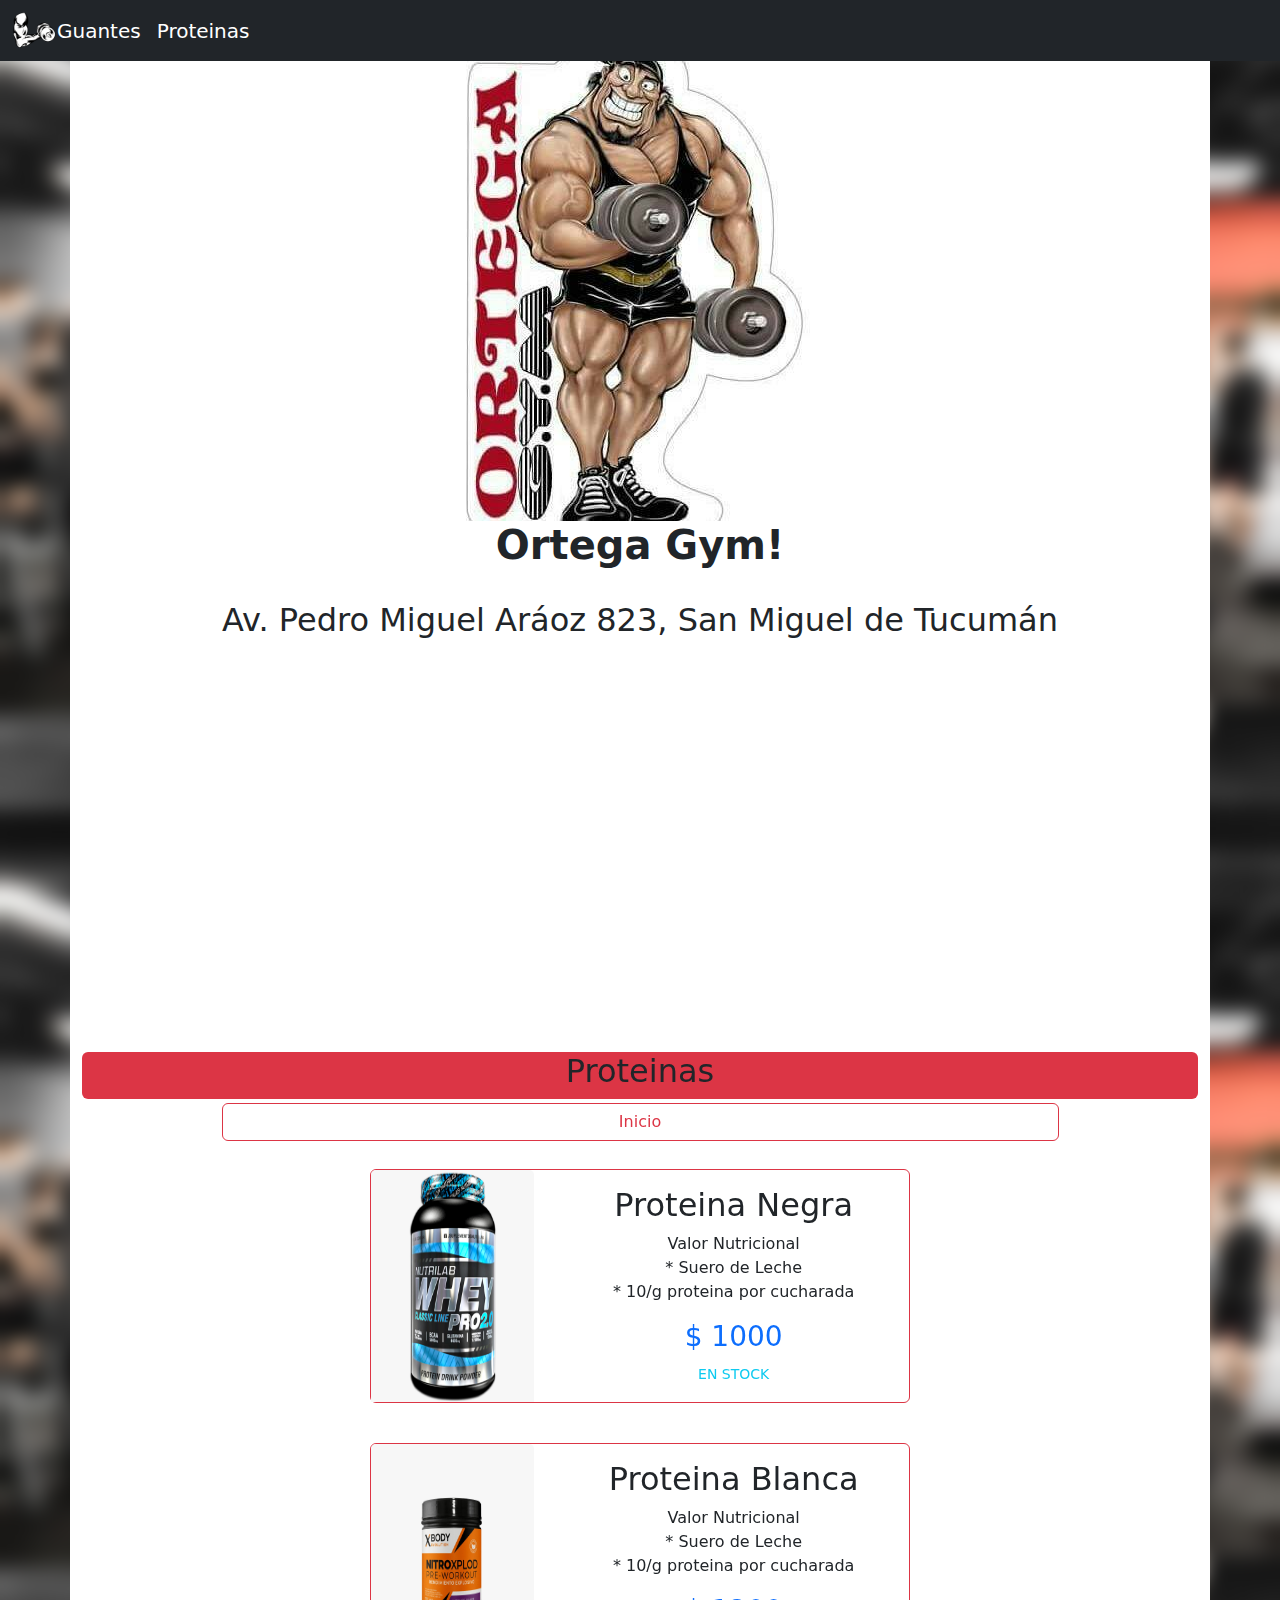
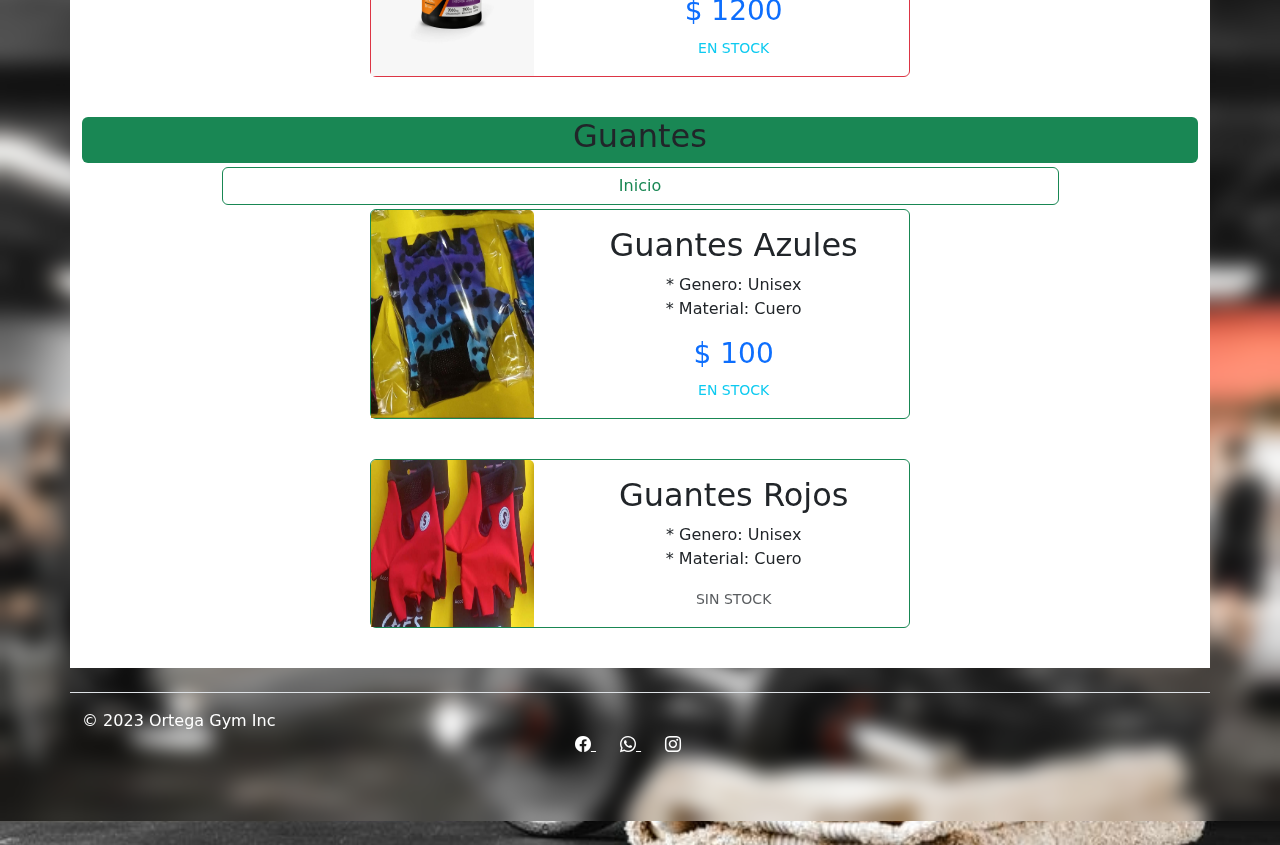
<file: MenuQRdiseño2/Index.html>
<!DOCTYPE html>
<html lang="en">

<head>
    <meta charset="UTF-8">
    <meta http-equiv="X-UA-Compatible" content="IE=edge">
    <meta name="viewport" content="width=device-width, initial-scale=1.0">
    <link rel="icon" href="./img/logoqr.png">
    <link rel="stylesheet" type="text/css" href="css/style.css">

    <link href="https://cdn.jsdelivr.net/npm/bootstrap@5.3.0-alpha1/dist/css/bootstrap.min.css" rel="stylesheet"
        integrity="sha384-GLhlTQ8iRABdZLl6O3oVMWSktQOp6b7In1Zl3/Jr59b6EGGoI1aFkw7cmDA6j6gD" crossorigin="anonymous">
    <link rel="stylesheet" type="text/css" href="css/bootstrap.min.css">
    <link rel="stylesheet" href="https://cdn.jsdelivr.net/npm/bootstrap-icons@1.10.3/font/bootstrap-icons.css">
    <link rel="stylesheet" href="./css/style.css">
    <title>Document</title>
</head>

<body>
    <header>
        <nav class="navbar navbar-expand bg-dark ">
            <div class="container-fluid bg-dark">
                <img src="./img/logoqr.png " width="45px" height="45spx">
                <div class="collapse navbar-collapse" id="navbarNavAltMarkup">
                    <div class="navbar-nav">
                        <a class="navbar-brand text-white" href="#titulo-guantes">Guantes</a>
                        <a class="navbar-brand text-white" href="#titulo-proteinas">Proteinas</a>
                    </div>
                </div>
            </div>
        </nav>
        <div class="container d-flex flex-column align-items-center  bg-white">
            <a class="align-items-center">
                <img src="./img/logo.jpg" alt="Logo" class="img-fluid">
            </a>
            <h1 class="fs-1 text-center fw-bolder">Ortega Gym!</h1>
        </div>
    </header>
    <main>
        <article
            class="contenedor-menu container d-flex justify-content-center align-items-center flex-column py-4 bg-white">
            <section class="embed-responsive text-center">
                <h2>Av. Pedro Miguel Aráoz 823, San Miguel de Tucumán</h2>
                <iframe
                    src="https://www.google.com/maps/embed?pb=!1m14!1m8!1m3!1d326.99009609033345!2d-65.18805572398188!3d-26.84891487462604!3m2!1i1024!2i768!4f13.1!3m3!1m2!1s0x942259570194f80d%3A0x49b34dcaa925fc92!2sAv.%20Pedro%20Miguel%20Ar%C3%A1oz%20823%2C%20San%20Miguel%20de%20Tucum%C3%A1n%2C%20Tucum%C3%A1n!5e0!3m2!1ses!2sar!4v1675183895635!5m2!1ses!2sar"
                    width="350px" height="350px" style="border:0;" allowfullscreen loading="lazy"
                    referrerpolicy="no-referrer-when-downgrade"></iframe>
            </section>
        </article>
        <article
            class="contenedor-menu container d-flex justify-content-center align-items-center flex-column py-4 bg-white">
            <section class="container text-center bg-danger w-100 rounded">
                <h2 id="titulo-proteinas">Proteinas</h2>
            </section>
            <a href="#" class="w-100 d-flex justify-content-center text-decoration-none m-1"><button type="button"
                    class="btn w-75 btn-outline-danger">Inicio</button></a>
            <br>
            <section class="card mb-3 border-danger" style="max-width: 540px;">
                <div class="row no-gutters">
                    <div class="col-md-4">
                        <img src="./img/proteina.png" class="card-img-top w-100 h-100" alt="Proteina Negra">
                    </div>
                    <div class="col-md-8">
                        <div class="card-body text-center proteinas-hover">
                            <h5 class="card-title h2">Proteina Negra</h5>
                            <p class="card-text">Valor Nutricional <br>* Suero de Leche <br> * 10/g proteina por
                                cucharada</p>
                            <p class="card-text h3 text-primary text-center">$ 1000</p>
                            <p class="card-text">
                                <small class="text-info">EN STOCK</small>
                              </p>
                        </div>
                    </div>
                </div>
            </section>
            <br>
            <section class="card mb-3 border-danger" style="max-width: 540px;">
                <div class="row no-gutters">
                    <div class="col-md-4">
                        <img src="./img/proteinablanca.png" class="card-img-top w-100 h-100" alt="Proteina Blanca">
                    </div>
                    <div class="col-md-8">
                        <div class="card-body text-center proteinas-hover">
                            <h5 class="card-title h2">Proteina Blanca</h5>
                            <p class="card-text">Valor Nutricional <br>* Suero de Leche <br> * 10/g proteina por
                                cucharada</p>
                            <p class="card-text h3 text-primary text-center">$ 1200</p>
                            <p class="card-text">
                                <small class="text-info">EN STOCK</small>
                              </p>
                        </div>
                    </div>
                </div>
            </section>
            <br>

            <div class="container bg-success text-center w-100 rounded">
                <h2 id="titulo-guantes">Guantes</h2>
            </div>
            <a href="#" class="w-100 d-flex justify-content-center text-decoration-none m-1"><button type="button"
                    class="btn w-75 btn-outline-success">Inicio</button></a>
            <section class="card mb-3 border-success" style="max-width: 540px;">
                <div class="row no-gutters">
                    <div class="col-md-4">
                        <img src="./img/guantes1.jpg" class="card-img-top  w-100 h-100" alt="Guantes azules">
                    </div>
                    <div class="col-md-8">
                        <div class="card-body text-center guantes-hover">
                            <h5 class="card-title h2">Guantes Azules</h5>
                            <p class="card-text">
                              * Genero: Unisex <br />
                              * Material: Cuero
                            </p>
                            <p class="card-text h3 text-primary text-center">$ 100</p>
                            <p class="card-text">
                              <small class="text-info">EN STOCK</small>
                            </p>
                          </div>
                    </div>
                </div>
            </section>
            <br>
            <section class="card mb-3 border-success" style="max-width: 540px;">
                <div class="row no-gutters">
                    <div class="col-md-4">
                        <img src="./img/guantes2.jpg" class="prueba-filter card-img-top w-100 h-100"
                            alt="Guantes Rojos">
                    </div>
                    <div class="col-md-8">
                        <div class="card-body text-center">
                            <h5 class="card-title h2">Guantes Rojos</h5>
                            <p class="card-text">
                              * Genero: Unisex <br />
                              * Material: Cuero
                            </p>
                            <p class="card-text">
                              <small class="text-muted">SIN STOCK</small>
                            </p>
                    </div>
                </div>
            </section>
        </article>
    </main>
    <footer>
        <div class="container d-flex flex-wrap flex-column justify-content-center align-items-center py-3 my-4 border-top bg-transparent text-white">
          <div class="col-md-12 d-flex align-items-center">
            <span class="mb-3 mb-md-0 text-white">
              &#169; 2023 Ortega Gym Inc
            </span>
          </div>
          <section class="text-center mb-5">
              <a href="" class="text-white me-4">
                  <i class="bi bi-facebook"></i>
              </a>
              <a href="" class="text-white me-4">
                  <i class="bi bi-whatsapp"></i>
              </a>
              <a href="" class="text-white me-4">
                  <i class="bi bi-instagram"></i>
              </a>
              </a>
            </section>
      </div>
        </div>
      </footer>
    <script src="https://cdn.jsdelivr.net/npm/bootstrap@5.3.0-alpha1/dist/js/bootstrap.bundle.min.js"
        integrity="sha384-w76AqPfDkMBDXo30jS1Sgez6pr3x5MlQ1ZAGC+nuZB+EYdgRZgiwxhTBTkF7CXvN"
        crossorigin="anonymous"></script>
</body>

</html>
</file>
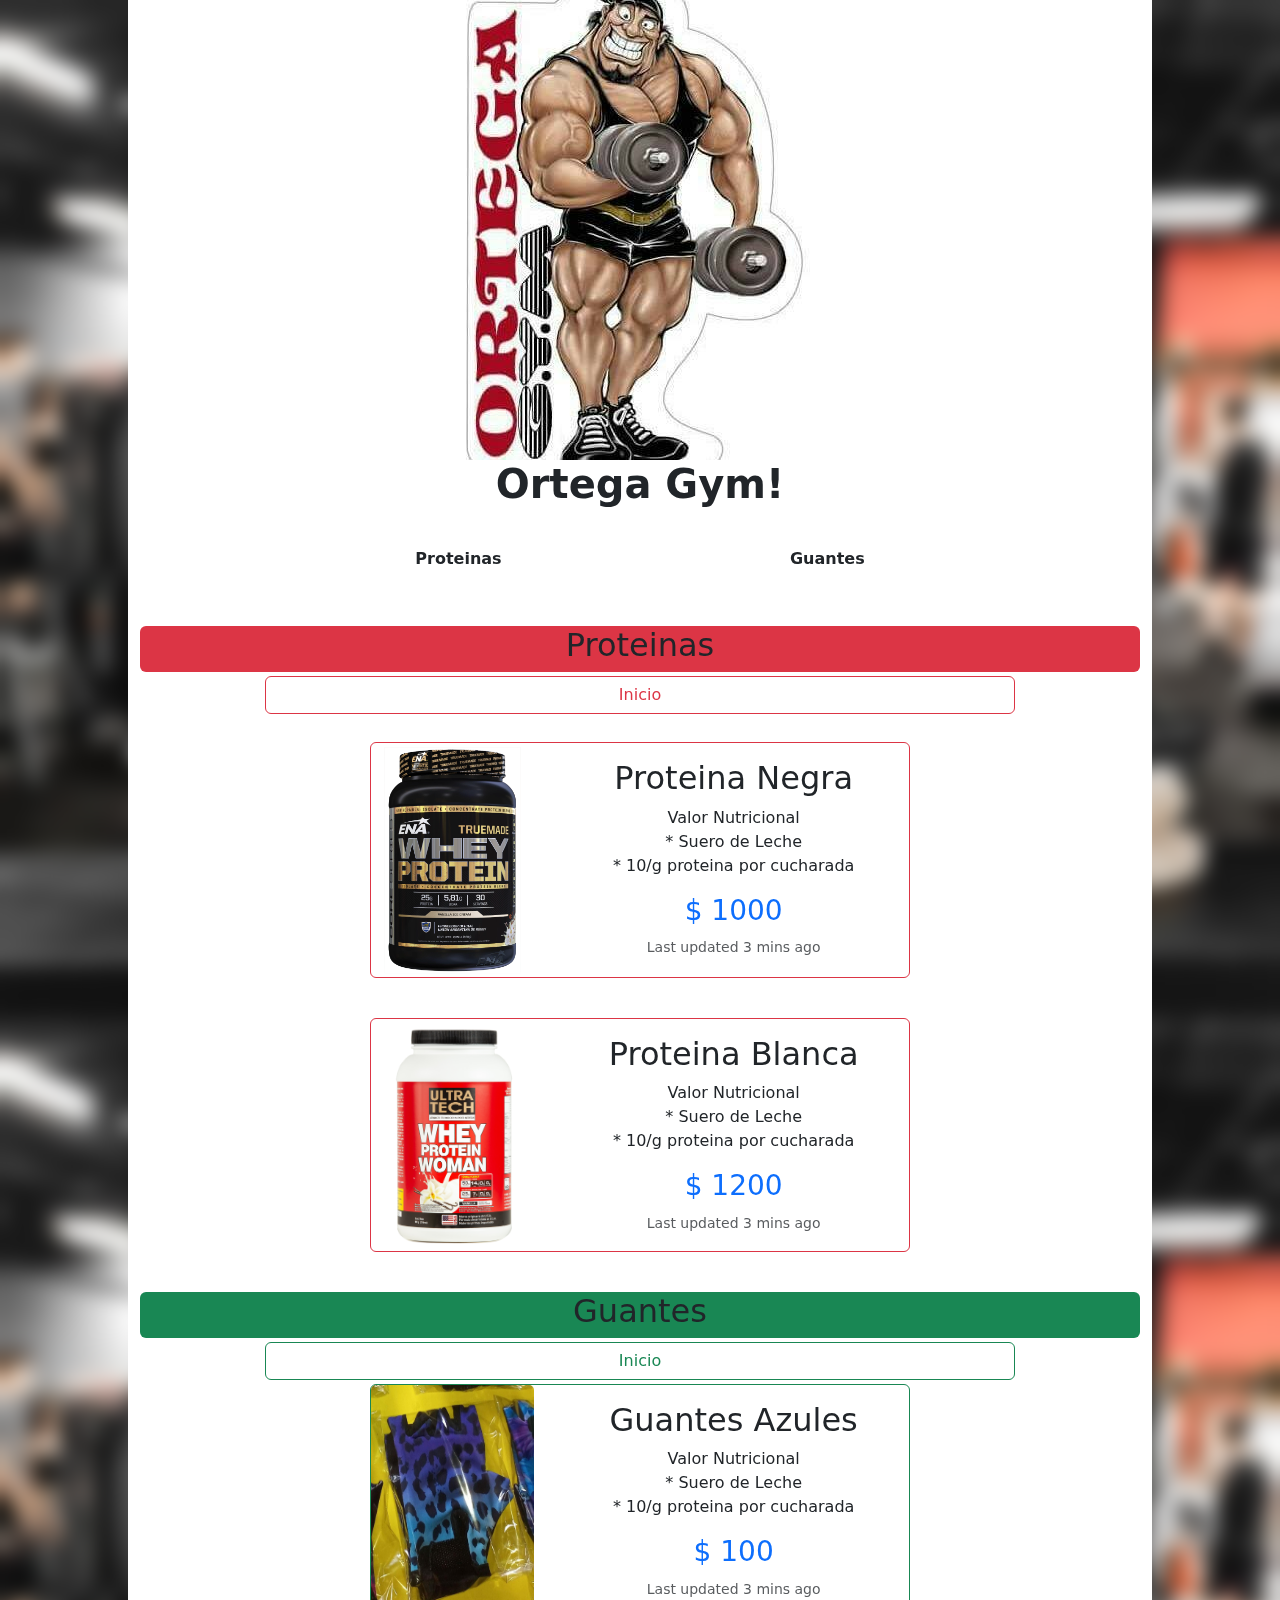
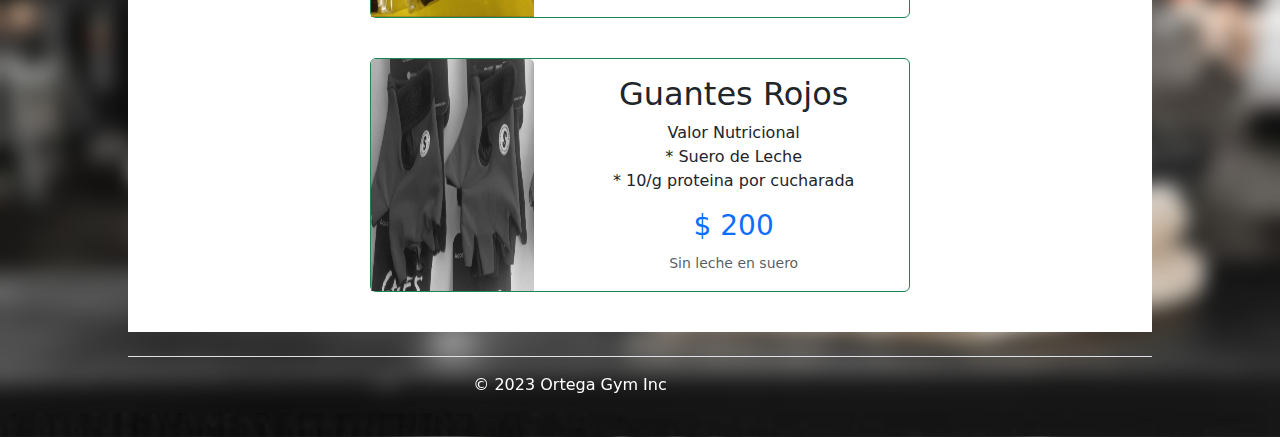
<file: Prueba 1 de Menu QR 1-2/Index.html>
<!DOCTYPE html>
<html lang="es">

<head>
    <meta charset="UTF-8">
    <meta http-equiv="X-UA-Compatible" content="IE=edge">
    <meta name="viewport" content="width=device-width, initial-scale=1.0">
    <link rel="icon" href="./img/logoqr.png">
    <link rel="stylesheet" type="text/css" href="css/style.css">

    <link href="https://cdn.jsdelivr.net/npm/bootstrap@5.3.0-alpha1/dist/css/bootstrap.min.css" rel="stylesheet"
        integrity="sha384-GLhlTQ8iRABdZLl6O3oVMWSktQOp6b7In1Zl3/Jr59b6EGGoI1aFkw7cmDA6j6gD" crossorigin="anonymous">
    <link rel="stylesheet" type="text/css" href="css/bootstrap.min.css">
    <link rel="stylesheet" href="https://cdn.jsdelivr.net/npm/bootstrap-icons@1.10.3/font/bootstrap-icons.css">
    <title>Menu Qr</title>
</head>

<body>
    <header>
        <div class="container d-flex flex-column align-items-center  bg-white">
            <a class="align-items-center">
                <img src="./img/logo.jpg" alt="Logo" class="img-fluid">
            </a>
            <h1 class="fs-1 text-center fw-bolder">Ortega Gym!</h1>
        </div>

        <nav class="container py-3">
            <ul class="navbar-nav d-flex flex-row justify-content-evenly">
                <li class="nav-item">
                    <a class="nav-link" href="#titulo-proteinas"><button class="btn fw-bolder"
                            type="button">Proteinas</button></a>
                </li>
                <li class="nav-item">
                    <a class="nav-link" href="#titulo-guantes">
                        <button class="btn fw-bolder" type="button">
                            Guantes
                        </button>
                    </a>
                </li>
            </ul>
        </nav>
    </header>
    <main>
        <article
            class="contenedor-menu container d-flex justify-content-center align-items-center flex-column py-4 bg-white">
            <section class="container text-center bg-danger w-100 rounded">
                <h2 id="titulo-proteinas">Proteinas</h2>
            </section>
            <a href="#" class="w-100 d-flex justify-content-center text-decoration-none m-1"><button type="button"
                class="btn w-75 btn-outline-danger">Inicio</button></a>
        <br>
                <section class = "card mb-3 border-danger" style="max-width: 540px;">
                    <div class="row no-gutters">
                        <div class="col-md-4">
                            <img src="./img/proteina.png" class="card-img-top w-100 h-100" alt="Proteina Negra">
                        </div>
                        <div class="col-md-8">
                            <div class="card-body text-center proteinas-hover">
                                <h5 class="card-title h2">Proteina Negra</h5>
                                <p class="card-text">Valor Nutricional <br>* Suero de Leche <br> * 10/g proteina por
                                    cucharada</p>
                                <p class="card-text h3 text-primary text-center">$ 1000</p>
                                <p class="card-text"><small class="text-muted">Last updated 3 mins ago</small></p>
                            </div>
                        </div>
                    </div>
                </section>
                <br>
                <section class = "card mb-3 border-danger" style="max-width: 540px;">
                    <div class="row no-gutters">
                        <div class="col-md-4">
                            <img src="./img/proteinablanca.png" class="card-img-top w-100 h-100" alt="Proteina Blanca">
                        </div>
                        <div class="col-md-8">
                            <div class="card-body text-center proteinas-hover">
                                <h5 class="card-title h2">Proteina Blanca</h5>
                                <p class="card-text">Valor Nutricional <br>* Suero de Leche <br> * 10/g proteina por
                                    cucharada</p>
                                <p class="card-text h3 text-primary text-center">$ 1200</p>
                                <p class="card-text"><small class="text-muted">Last updated 3 mins ago</small></p>
                            </div>
                        </div>
                    </div>
                </section>
                <br>
            
            <div class="container bg-success text-center w-100 rounded">
                <h2 id="titulo-guantes">Guantes</h2>
            </div>
            <a href="#" class="w-100 d-flex justify-content-center text-decoration-none m-1"><button type="button" class="btn w-75 btn-outline-success">Inicio</button></a>
            <section class = "card mb-3 border-success" style="max-width: 540px;">
                <div class="row no-gutters">
                    <div class="col-md-4">
                        <img src="./img/guantes1.jpg" class="card-img-top  w-100 h-100" alt="Guantes azules">
                    </div>
                    <div class="col-md-8">
                        <div class="card-body text-center guantes-hover">
                            <h5 class="card-title h2">Guantes Azules</h5>
                            <p class="card-text">Valor Nutricional <br>* Suero de Leche <br> * 10/g proteina por
                                cucharada</p>
                            <p class="card-text h3 text-primary text-center">$ 100</p>
                            <p class="card-text"><small class="text-muted">Last updated 3 mins ago</small></p>
                        </div>
                    </div>
                </div>
            </section>
            <br>
            <section class = "card mb-3 border-success" style="max-width: 540px;">
                <div class="row no-gutters">
                    <div class="col-md-4">
                        <img src="./img/guantes2.jpg" class="prueba-filter card-img-top w-100 h-100" alt="Guantes Rojos">
                    </div>
                    <div class="col-md-8">
                        <div class="card-body text-center guantes-hover">
                            <h5 class="card-title h2">Guantes Rojos</h5>
                            <p class="card-text">Valor Nutricional <br>* Suero de Leche <br> * 10/g proteina por
                                cucharada</p>
                            <p class="card-text h3 text-primary text-center">$ 200</p>
                            <p class="card-text"><small class="text-muted">Sin leche en suero</small></p>
                        </div>
                    </div>
                </div>
            </section>
        </article>
    </main>
    <footer>
        <div
            class="container d-flex flex-wrap justify-content-center align-items-center py-3 my-4 border-top bg-transparent text-white">
            <div class="col-md-4 d-flex align-items-center">
                <span class="mb-3 mb-md-0 text-white">&#169; 2023 Ortega Gym Inc</span>
            </div>
            
        </div>
    </footer>
    <script src="https://cdn.jsdelivr.net/npm/bootstrap@5.3.0-alpha1/dist/js/bootstrap.bundle.min.js"
        integrity="sha384-w76AqPfDkMBDXo30jS1Sgez6pr3x5MlQ1ZAGC+nuZB+EYdgRZgiwxhTBTkF7CXvN"
        crossorigin="anonymous"></script>
</body>

</html>
</file>
<file: MenuQRdiseño2/css/style.css>
body{
    background-image: url("../img/fondo.jpg");
    background-size: 100%;
    backdrop-filter: blur(10px);
}
.container,
.container-fluid,
.container-lg,
.container-md,
.container-sm,
.container-xl,
.container-xxl {
    width: 100% !important;
    height: 100% !important;
    background-color: white;
}
</file>
<file: Prueba 1 de Menu QR 1-2/css/style.css>
:root{
    --color-proteinas:rgba(255, 100, 100, 0.700);
    
    --color-guantes: rgba(100, 255, 100, 0.700);
}

*{
    margin: 0;
    padding: 0;
    box-sizing: border-box;
}
html{
    overflow-x: hidden;
}
body{
    background-image: url("../img/fondo.jpg");
    background-size: 100%;
    background-repeat: round;
    backdrop-filter: blur(10px);
}
.container,
.container-fluid,
.container-lg,
.container-md,
.container-sm,
.container-xl,
.container-xxl {
    width: 80% !important;
    background-color: white;
}

.proteinas-hover:hover{
    box-shadow:  0px 10px 15px 5px var(--color-proteinas) ;
    transition: box-shadow  0.3s ease-in-out;
}

.guantes-hover:hover{
    box-shadow:  0px 10px 15px 5px var(--color-guantes);
}

.prueba-filter{
    filter: grayscale(100%);
}
</file>
